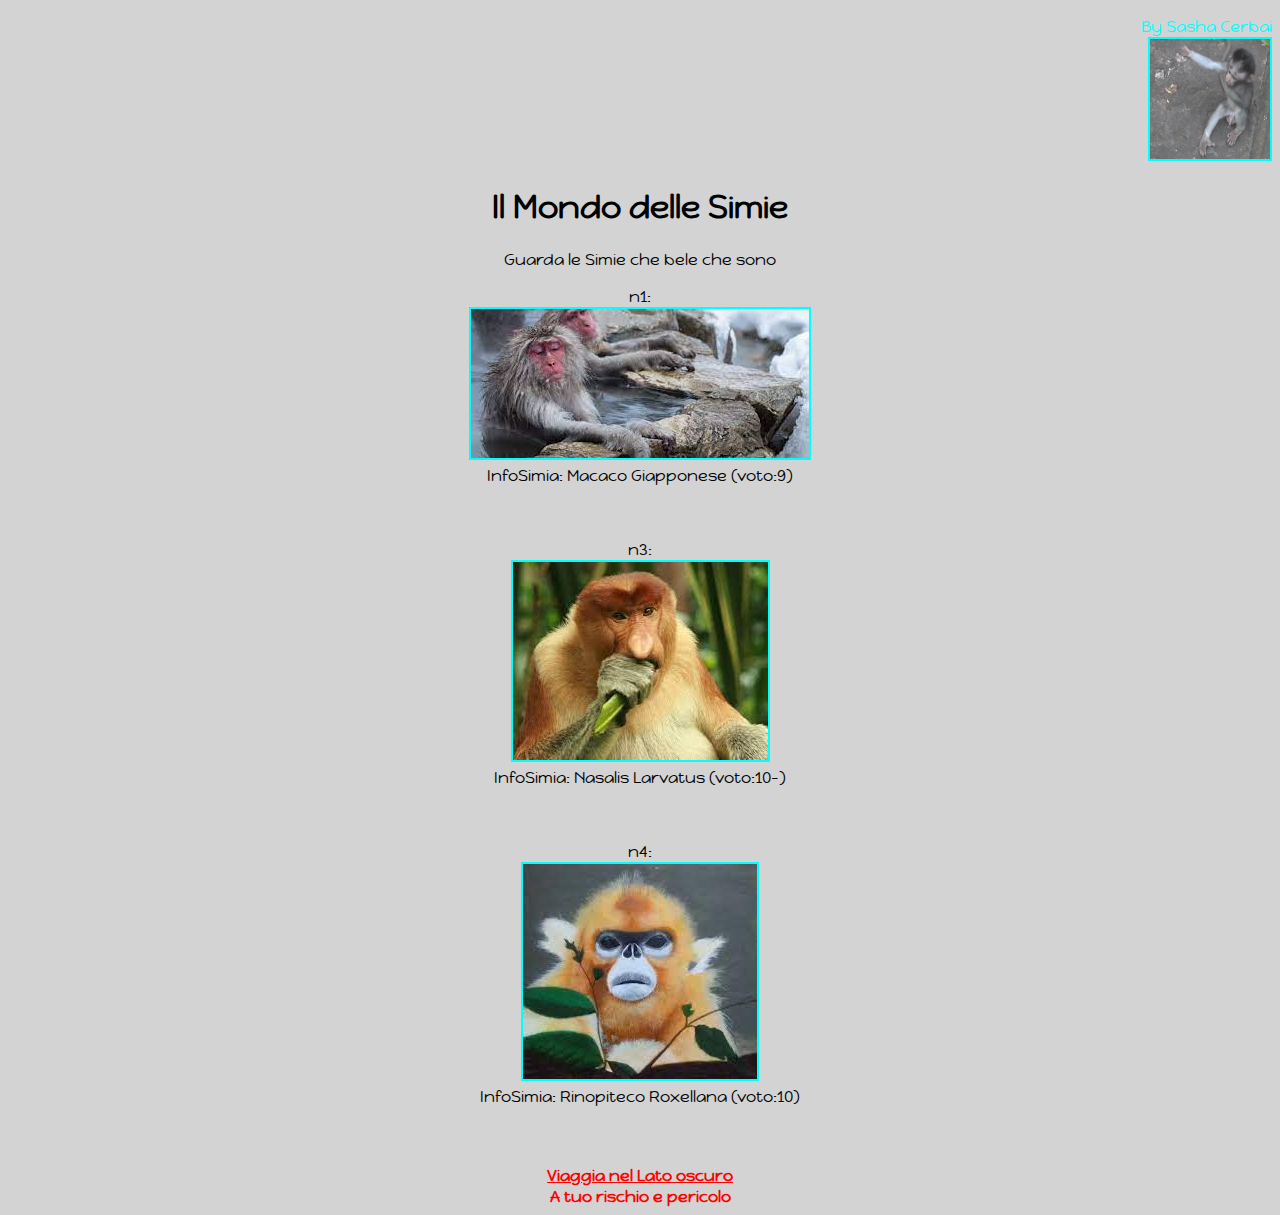
<file: src/main/resource/index.html>
<!DOCTYPE html>
<html>
    <head>
        <link rel="stylesheet" href="style.css">
        <link rel="preconnect" href="https://fonts.googleapis.com">
        <link rel="preconnect" href="https://fonts.gstatic.com" crossorigin>
        <link href="https://fonts.googleapis.com/css2?family=Happy+Monkey&display=swap" rel="stylesheet">
    </head>
    <body>
        <p style="text-align: right; color: aqua;">By Sasha Cerbai<br>
            <img style="width: 120px; height: 120px;" class="img1" src="./images/buone/buona.gif"></p>
        <h1>Il Mondo delle Simie</h1>
        <p>Guarda le Simie che bele che sono</p>
        
        <p>n1:<br><img class="img1" src="./images/buone/macaco.jpeg"><br>
        InfoSimia: Macaco Giapponese (voto:9)</p><br>
        <p>n3:<br><img class="img1" src="./images/buone/nasalis.jpeg"><br>
        InfoSimia: Nasalis Larvatus (voto:10-)</p><br>
        <p>n4:<br><img class="img1" src="./images/buone/rinopiteco.jpeg"><br>
        InfoSimia: Rinopiteco Roxellana (voto:10)</p><br>
        <br>
        <a href="pag2.html" style="color: red;"><b>Viaggia nel Lato oscuro</b></a>
        <br>
        <b style="color: red;"><b>A tuo rischio e pericolo</b>
    </body>
</html>
</file>
<file: src/main/resource/style.css>
body{
    text-align: center;
    font-family: 'Happy Monkey', cursive;
    background-color: lightgrey;
}

.img1{
    border:2px solid aqua;
}
.img2{
    border:2px solid red;
}
</file>
